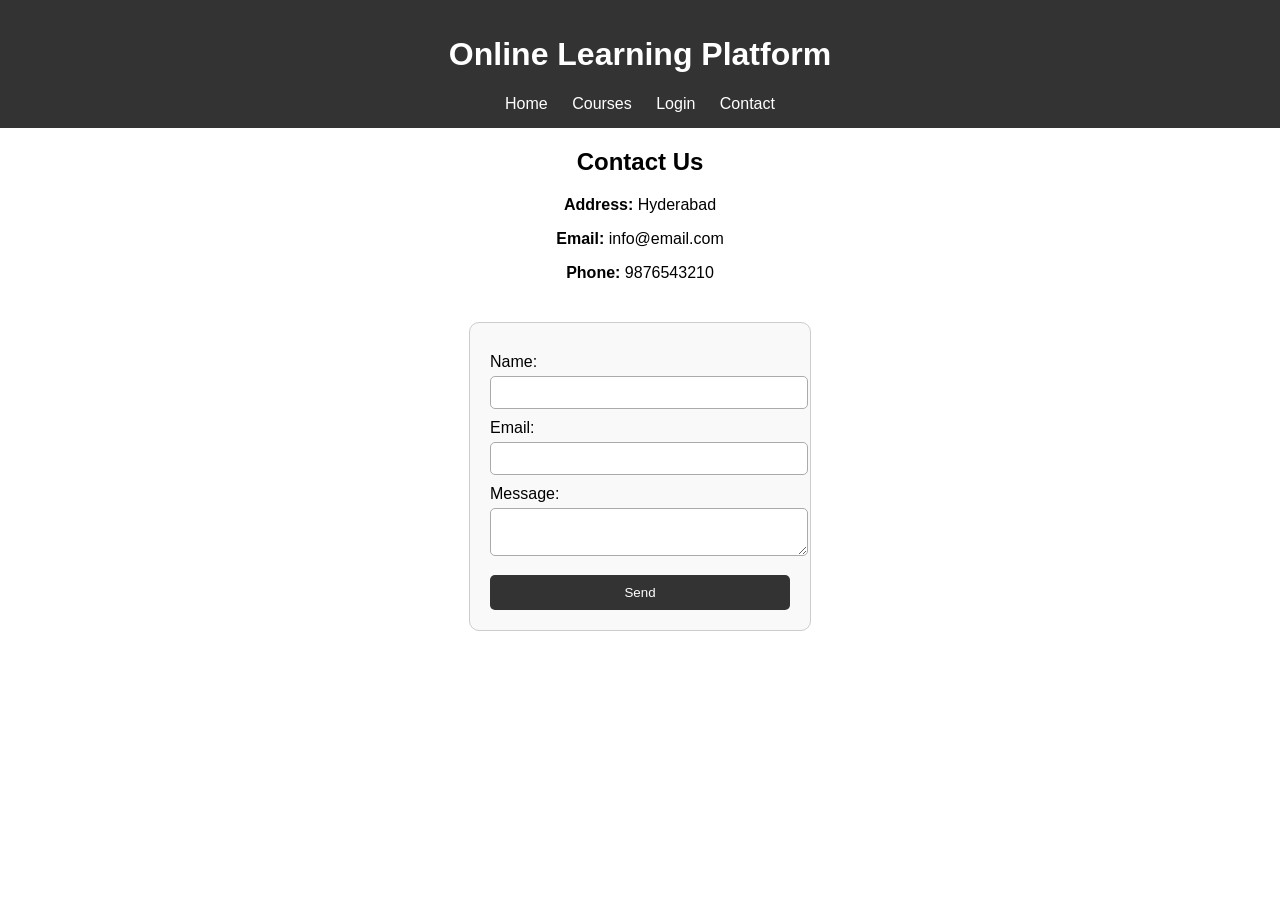
<file: contact.html>
<!DOCTYPE html>
<html lang="en">
<head>
    <meta charset="UTF-8">
    <title>Contact</title>
    <link rel="stylesheet" href="styles.css">
</head>
<body>

<header>
    <h1>Online Learning Platform</h1>
    <nav>
        <a href="index.html">Home</a>
        <a href="courses.html">Courses</a>
        <a href="login.html">Login</a>
        <a href="contact.html">Contact</a>
    </nav>
</header>

<h2>Contact Us</h2>

<div class="contact-info">
    <p><strong>Address:</strong> Hyderabad</p>
    <p><strong>Email:</strong> info@email.com</p>
    <p><strong>Phone:</strong> 9876543210</p>
</div>

<form>
    <label>Name:</label>
    <input type="text" required>

    <label>Email:</label>
    <input type="email" required>

    <label>Message:</label>
    <textarea required></textarea>

    <button type="submit">Send</button>
</form>

</body>
</html>
</file>
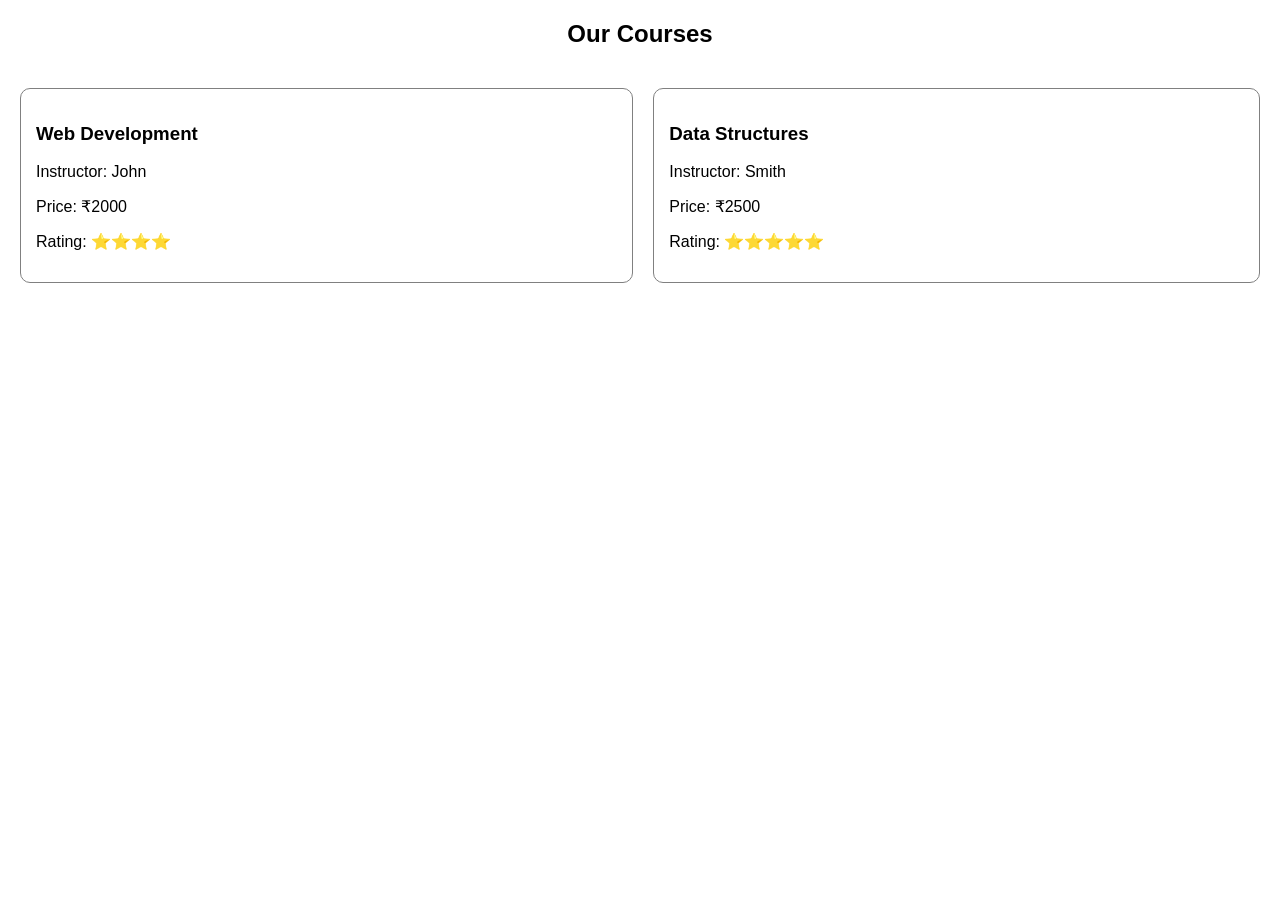
<file: courses.html>
<!DOCTYPE html>
<html>
<head>
    <title>Courses</title>
    <link rel="stylesheet" href="styles.css">
</head>
<body>

<h2>Our Courses</h2>

<div class="course-container">

    <div class="card">
        <h3>Web Development</h3>
        <p>Instructor: John</p>
        <p>Price: ₹2000</p>
        <p>Rating: ⭐⭐⭐⭐</p>
    </div>

    <div class="card">
        <h3>Data Structures</h3>
        <p>Instructor: Smith</p>
        <p>Price: ₹2500</p>
        <p>Rating: ⭐⭐⭐⭐⭐</p>
    </div>

</div>

</body>
</html>
</file>
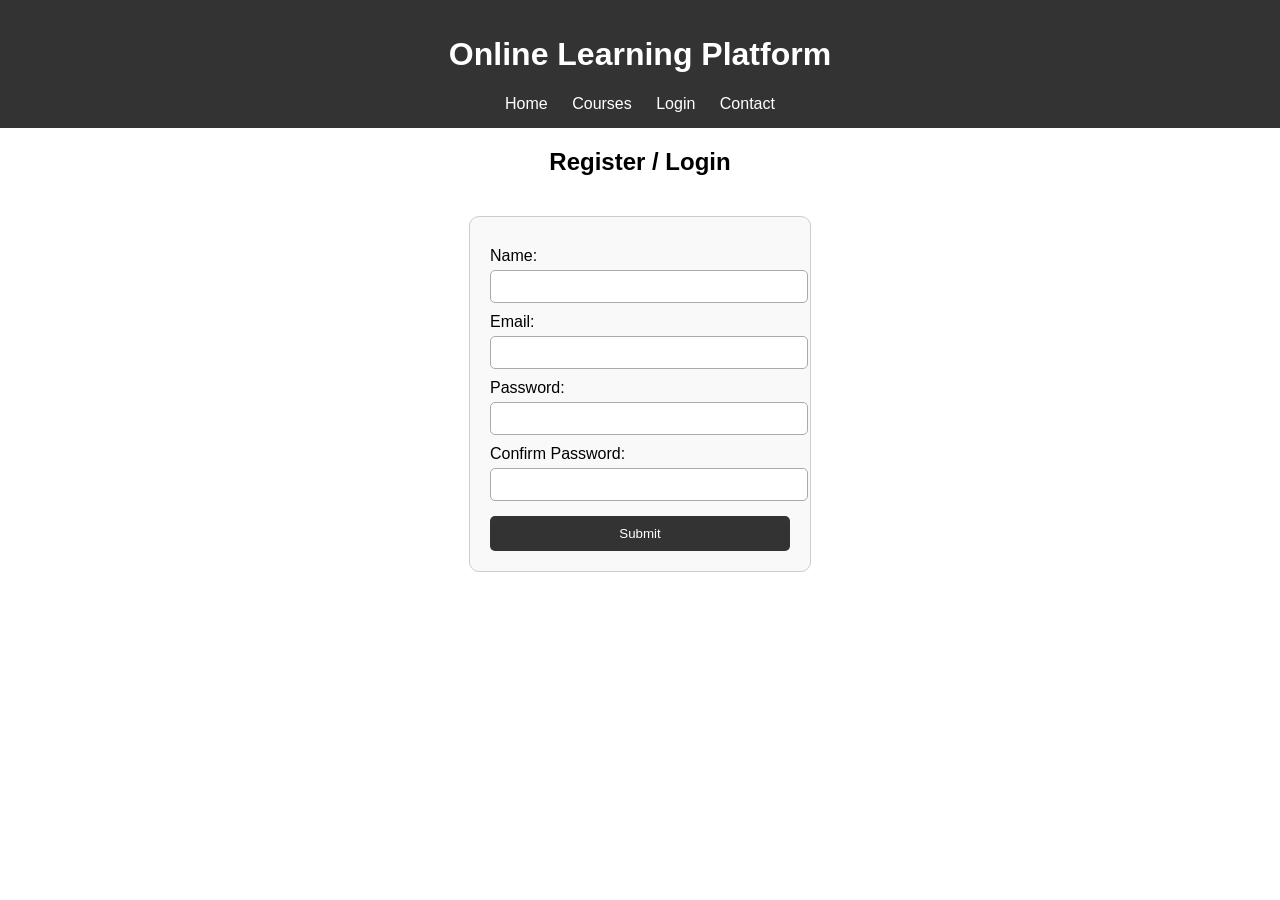
<file: login.html>
<!DOCTYPE html>
<html lang="en">
<head>
    <meta charset="UTF-8">
    <title>Login</title>
    <link rel="stylesheet" href="styles.css">
    <script src="script.js"></script>
</head>
<body>

<header>
    <h1>Online Learning Platform</h1>
    <nav>
        <a href="index.html">Home</a>
        <a href="courses.html">Courses</a>
        <a href="login.html">Login</a>
        <a href="contact.html">Contact</a>
    </nav>
</header>

<h2>Register / Login</h2>

<form onsubmit="return validateForm()">
    <label>Name:</label>
    <input type="text" id="name" required>

    <label>Email:</label>
    <input type="email" id="email" required>

    <label>Password:</label>
    <input type="password" id="password" required>

    <label>Confirm Password:</label>
    <input type="password" id="confirm" required>

    <button type="submit">Submit</button>
</form>

</body>
</html>
</file>
<file: styles.css>
/* General */
body {
    margin: 0;
    font-family: Arial, sans-serif;
}

/* Header */
header {
    background: #333;
    color: white;
    padding: 15px;
    text-align: center;
}

nav a {
    color: white;
    margin: 10px;
    text-decoration: none;
}

nav a:hover {
    color: yellow;
}

/* Banner */
.banner {
    position: relative;
    width: 100%;
    height: 350px;
    background: url("images/banner.jpg") no-repeat center;
    background-size: cover;
}

.banner::after {
    content: "";
    position: absolute;
    width: 100%;
    height: 100%;
    background: rgba(0,0,0,0.5);
    top: 0;
    left: 0;
}

.banner-text {
    position: absolute;
    top: 50%;
    left: 50%;
    transform: translate(-50%, -50%);
    color: white;
    z-index: 1;
    text-align: center;
}

/* Section */
section {
    padding: 20px;
    text-align: center;
}

/* Courses Grid */
.course-container {
    display: grid;
    grid-template-columns: auto auto;
    gap: 20px;
    padding: 20px;
}

.card {
    border: 1px solid gray;
    padding: 15px;
    border-radius: 10px;
}

.card:hover {
    background: lightblue;
}

/* Form Styling */
form {
    width: 300px;
    margin: 40px auto;
    padding: 20px;
    border: 1px solid #ccc;
    border-radius: 10px;
    background: #f9f9f9;
}

label {
    display: block;
    margin-top: 10px;
}

input, textarea {
    width: 100%;
    padding: 8px;
    margin-top: 5px;
    border: 1px solid #aaa;
    border-radius: 5px;
}

/* Button */
button {
    width: 100%;
    padding: 10px;
    margin-top: 15px;
    background: #333;
    color: white;
    border: none;
    border-radius: 5px;
}

button:hover {
    background: green;
}

/* Headings */
h2 {
    text-align: center;
}

/* Contact Info */
.contact-info {
    text-align: center;
    margin-top: 20px;
}
</file>
